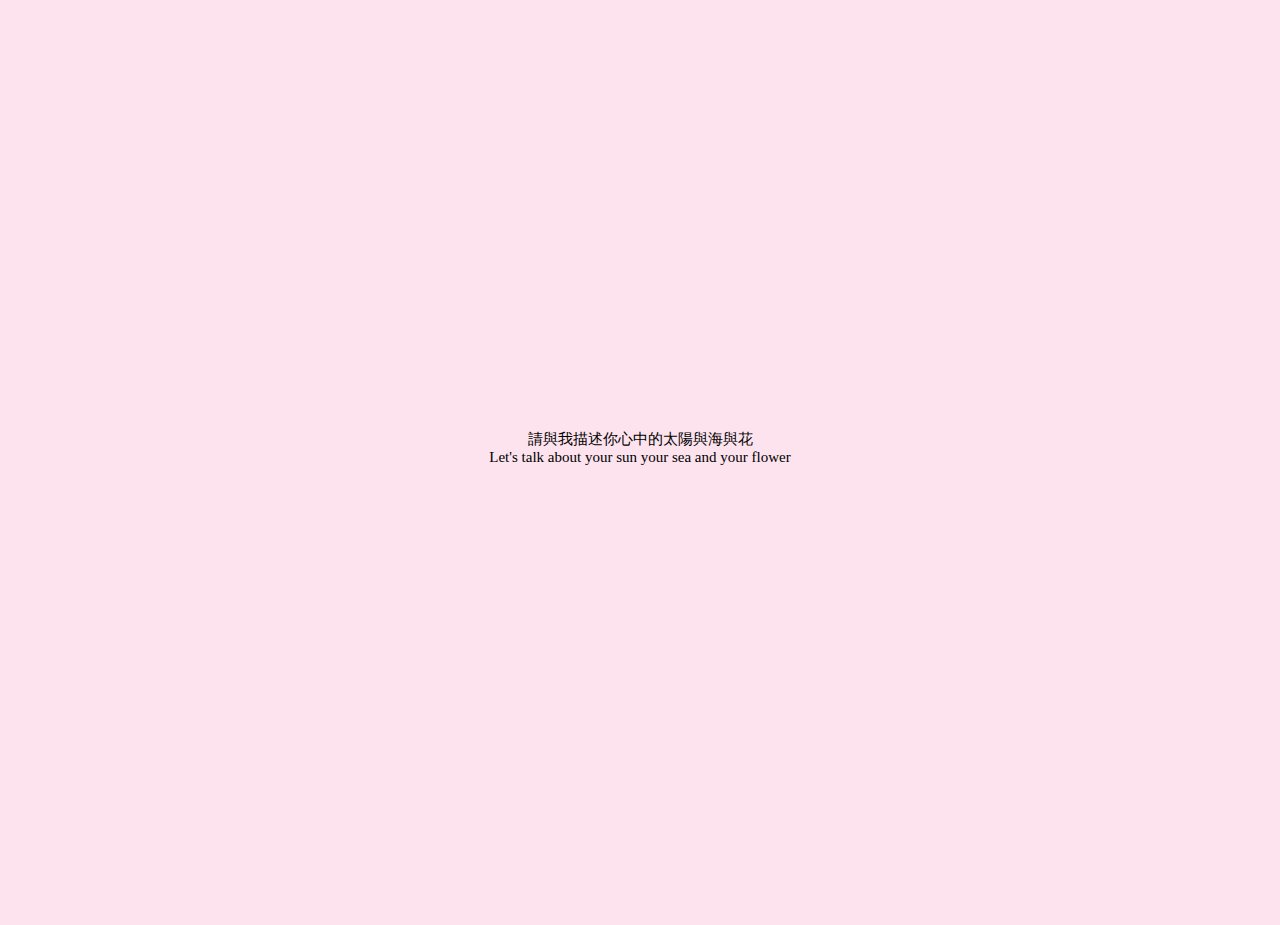
<file: index.html>
<!DOCTYPE html>
<html lang="en">

<head>
    <meta charset="UTF-8">
    <meta http-equiv="X-UA-Compatible" content="IE=edge">
    <meta name="viewport" content="width=device-width, initial-scale=1.0">
    <link href="index.css" rel="stylesheet">
    <title> B) </title>
</head>

<body>
    <div class="container">
        <a href="2/index.html">
            <p>請與我描述你心中的太陽與海與花<br>
            Let's talk about your sun your sea and your flower</p>
        </a>
        <iframe src="https://free.timeanddate.com/clock/i7vnudvf/n875/fn3/fs20/tct/pct/ta1" frameborder="0" width="208" height="25" allowtransparency="true"></iframe>
    </div>
    

</body>

</html>
</file>
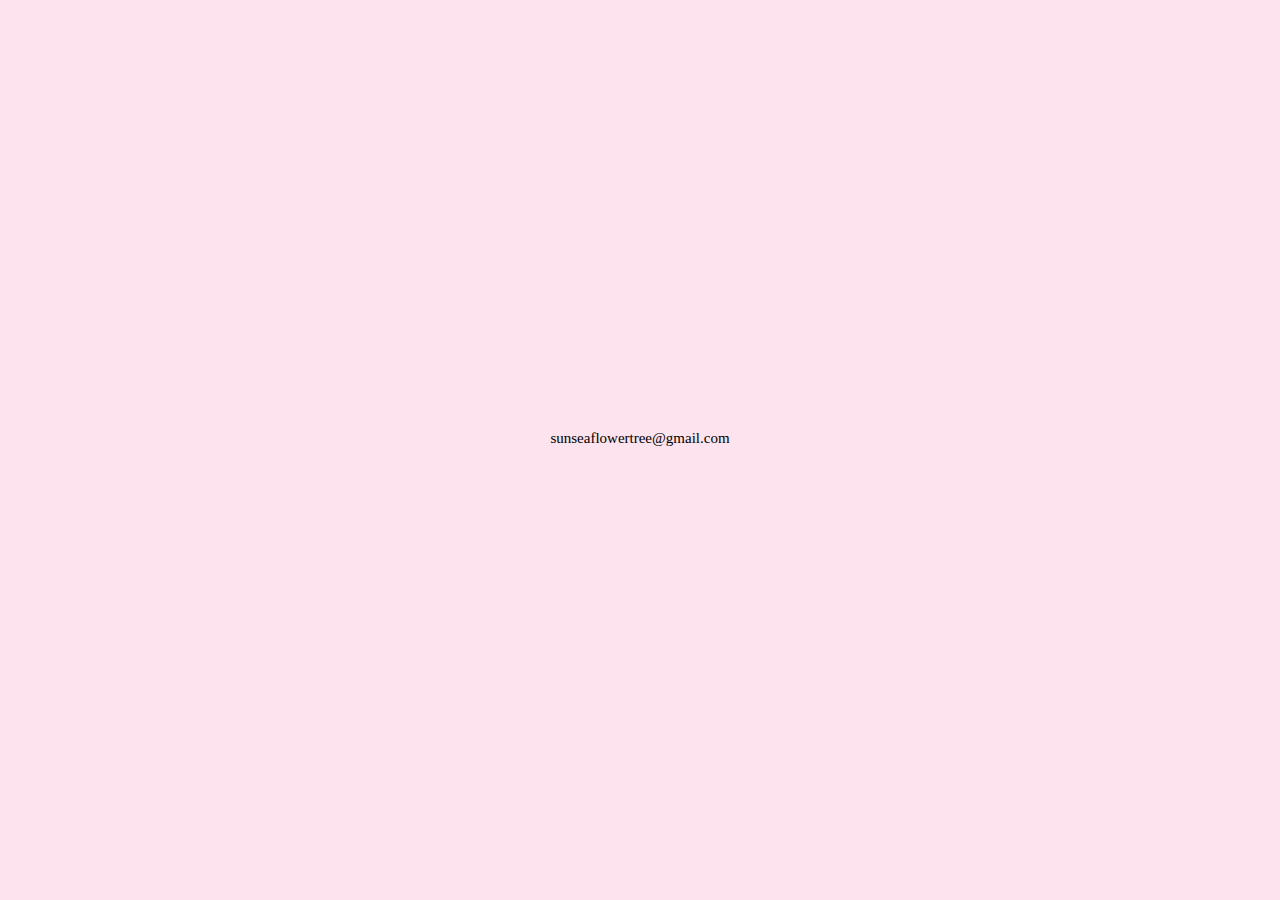
<file: 2/index.html>
<!DOCTYPE html>
<html lang="chi">

<head>
    <meta charset="UTF-8">
    <meta http-equiv="X-UA-Compatible" content="IE=edge">
    <meta name="viewport" content="width=device-width, initial-scale=1.0">
    <link href="index.css" rel="stylesheet">
    <title>請與我描述你心中的太陽與海與花</title>
</head>

<body>
    <div class="container">
        <p>sunseaflowertree@gmail.com</p>
    </div>
    
</body>

</html>
</file>
<file: index.css>
body{
    background-color: #fce3ee;
    /* cursor: url(https://files.cargocollective.com/c987293/mouse2-verde.png), auto !important; */
}
html{
    cursor: url(https://files.cargocollective.com/c987293/mouse2-verde.png), auto !important;
}

.container {
    /* width: 740px; */
    margin: 400px auto;
    padding: 1em;
    /* font-family: 'ZCOOL QingKe HuangYou', cursive; */
    font-size: 15px;
    overflow: hidden;
    text-align: center;
    /* height: 740px; */
}

a {
    color:black;
    text-decoration: none;
}
</file>
<file: 2/index.css>
.container {
    /* width: 740px; */
    margin: 400px auto;
    padding: 1em;
    /* font-family: 'ZCOOL QingKe HuangYou', cursive; */
    font-size: 15px;
    overflow: hidden;
    text-align: center;
    /* height: 740px; */
}
body{
    background-color: #fce3ee;
    /* cursor: url(https://files.cargocollective.com/c987293/mouse2-verde.png), auto !important; */
}

html{
    cursor: url(https://files.cargocollective.com/c987293/mouse2-verde.png), auto !important;
}
</file>
